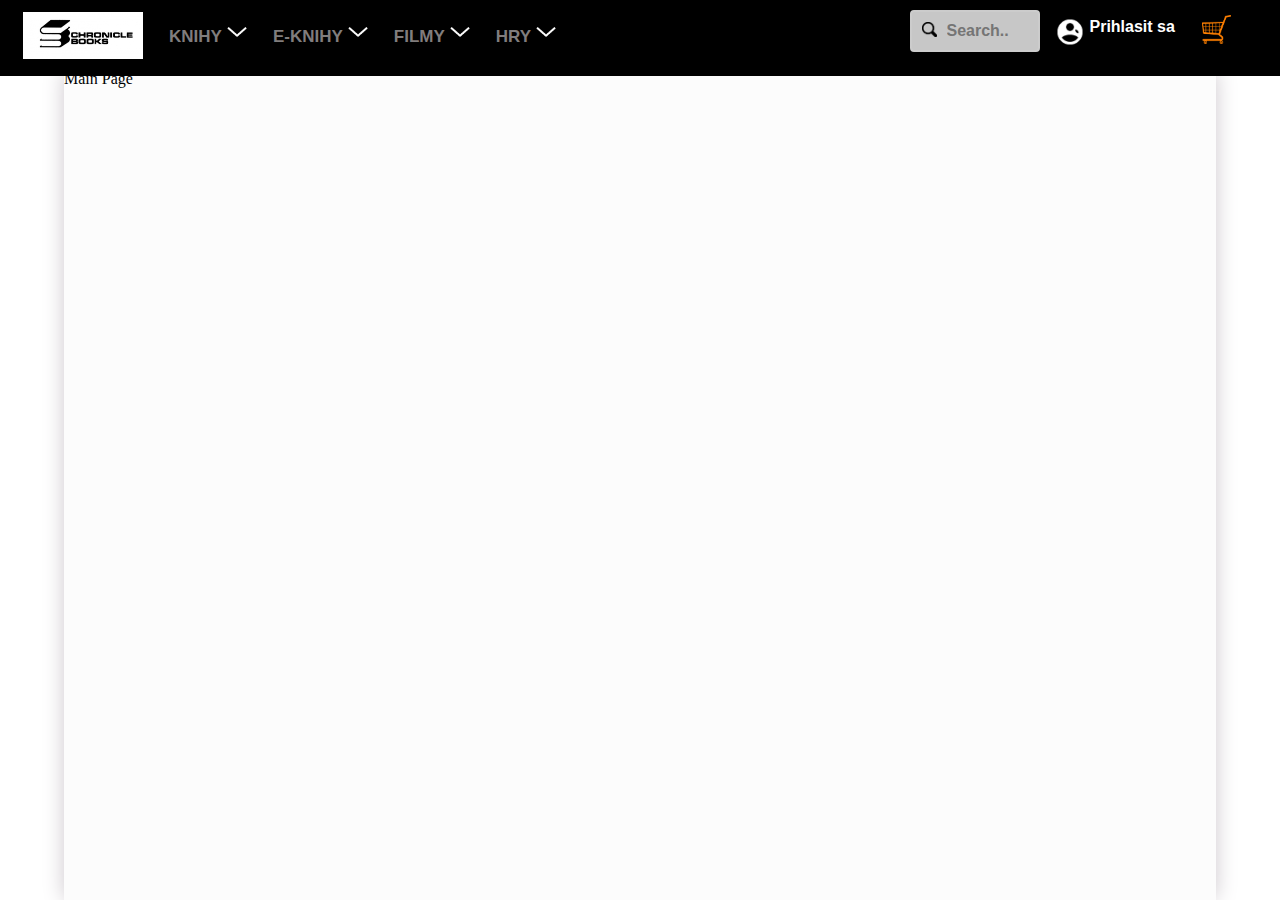
<file: Online Book Store/Home Page/index.html>
<!DOCTYPE html>
<html>
<head>
	<title></title>
	<link rel="stylesheet" type="text/css" href="../css/style.css">
	<script src="../scripts/script.js"></script>
	<meta name="viewport" content="width=device-width, initial-scale=1">

</head>
<body>

<div id="nav">
	<ul id="content-nav">
		<li id="logo"><button onclick="backToHome()"><img src="../images/chronicle_Books.jpg"></button></li>
		<li id="knihy"><button onclick="showOption()">KNIHY<img src="../images/down.png"></button></li>
		<li id="el-knihy"><button onclick="showOption()">E-KNIHY<img src="../images/down.png"></button></li>
		<li id="filmy"><button onclick="showOption()">FILMY<img src="../images/down.png"></button></li>
		<li id="hry"><button onclick="showOption()">HRY<img src="../images/down.png"></button></li>
		<a id="buy" href="../eShop/eshop.html">
			<img src="../images/shopping_basket.png" align="middle">
		</a>
		<a id="logIn" href="../Login Page/login.html">
			<img src="../images/profileAvatar.png" align="top">
			<p>Prihlasit sa</p>
		</a>
		<form>
  			<input class="searchInput" type="text" name="search" placeholder="Search..">
		</form>
	</ul>
</div>

<div id="body_content">
	Main Page
</div>

</body>
</html>
</file>
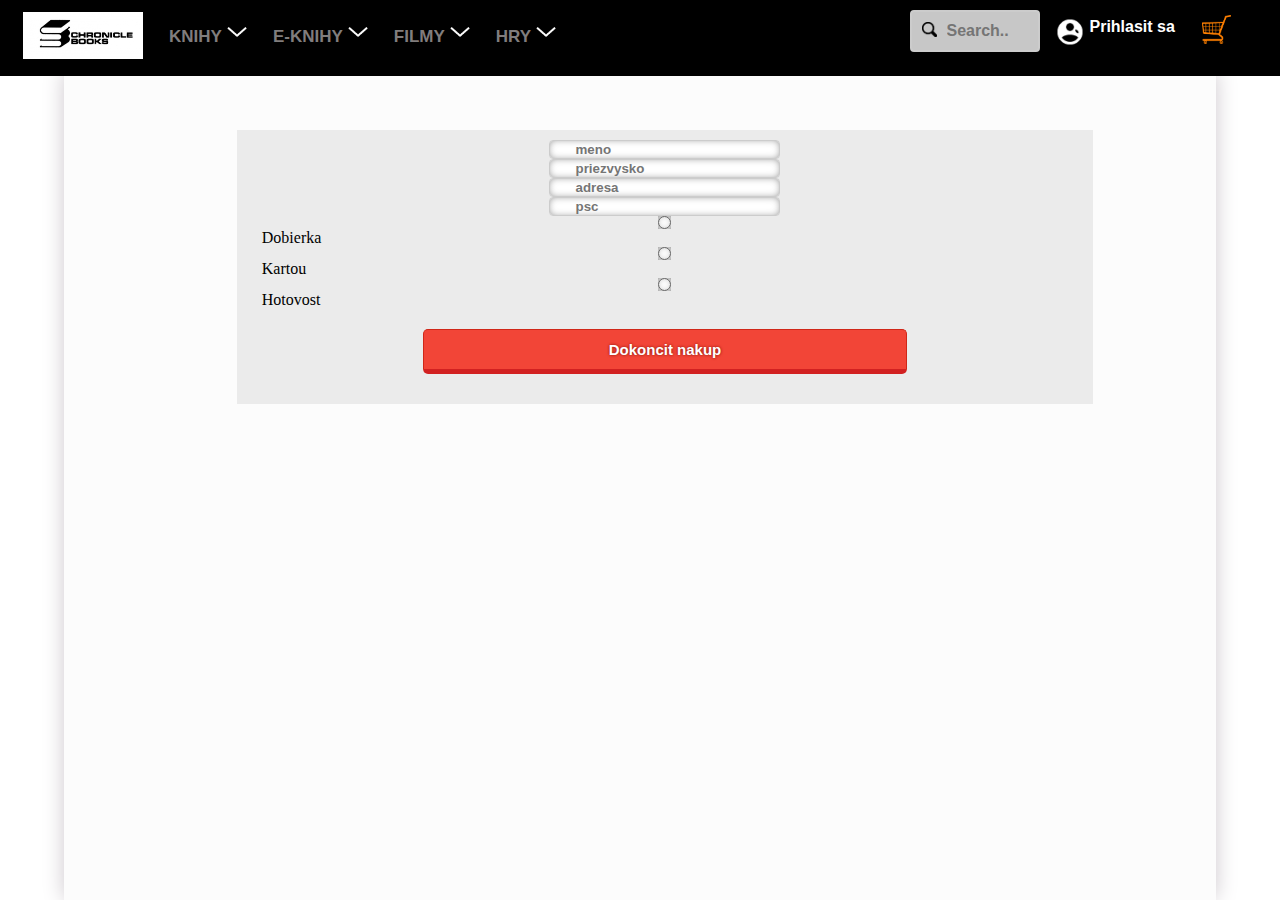
<file: Online Book Store/eShop/eshop.html>
<!DOCTYPE html>
<html>
<head>
	<title></title>
	<link rel="stylesheet" type="text/css" href="../css/style.css">
	<script src="../scripts/script.js"></script>
	<meta name="viewport" content="width=device-width, initial-scale=1">

</head>
<body>

<div id="nav">
	<ul id="content-nav">
		<li id="logo"><button onclick="backToHome()"><img src="../images/chronicle_Books.jpg"></button></li>
		<li id="knihy"><button onclick="showOption()">KNIHY<img src="../images/down.png"></button></li>
		<li id="el-knihy"><button onclick="showOption()">E-KNIHY<img src="../images/down.png"></button></li>
		<li id="filmy"><button onclick="showOption()">FILMY<img src="../images/down.png"></button></li>
		<li id="hry"><button onclick="showOption()">HRY<img src="../images/down.png"></button></li>
		<a id="buy" href="../eShop/eshop.html">
			<img src="../images/shopping_basket.png" align="middle">
		</a>
		<a id="logIn" href="../Login Page/login.html">
			<img src="../images/profileAvatar.png" align="top">
			<p>Prihlasit sa</p>
		</a>
		<form>
  			<input class="searchInput" type="text" name="search" placeholder="Search..">
		</form>
	</ul>
</div>
	
<div id="body_content">
	<div id="eshop_content">
		<div id="fields">
			<input type="text" name="firstName" placeholder="meno">
			<input type="text" name="lastName" placeholder="priezvysko">
			<input type="text" name="adress" placeholder="adresa">
			<input type="text" name="psc" placeholder="psc">
			<input type="radio" name="payment" value="dobierka"> Dobierka
			<input type="radio" name="payment" value="card">Kartou
			<input type="radio" name="payment" value="Hotovost">Hotovost
			<button>Dokoncit nakup</button>
		</div>
	</div>
</div>

</body>
</html>
</file>
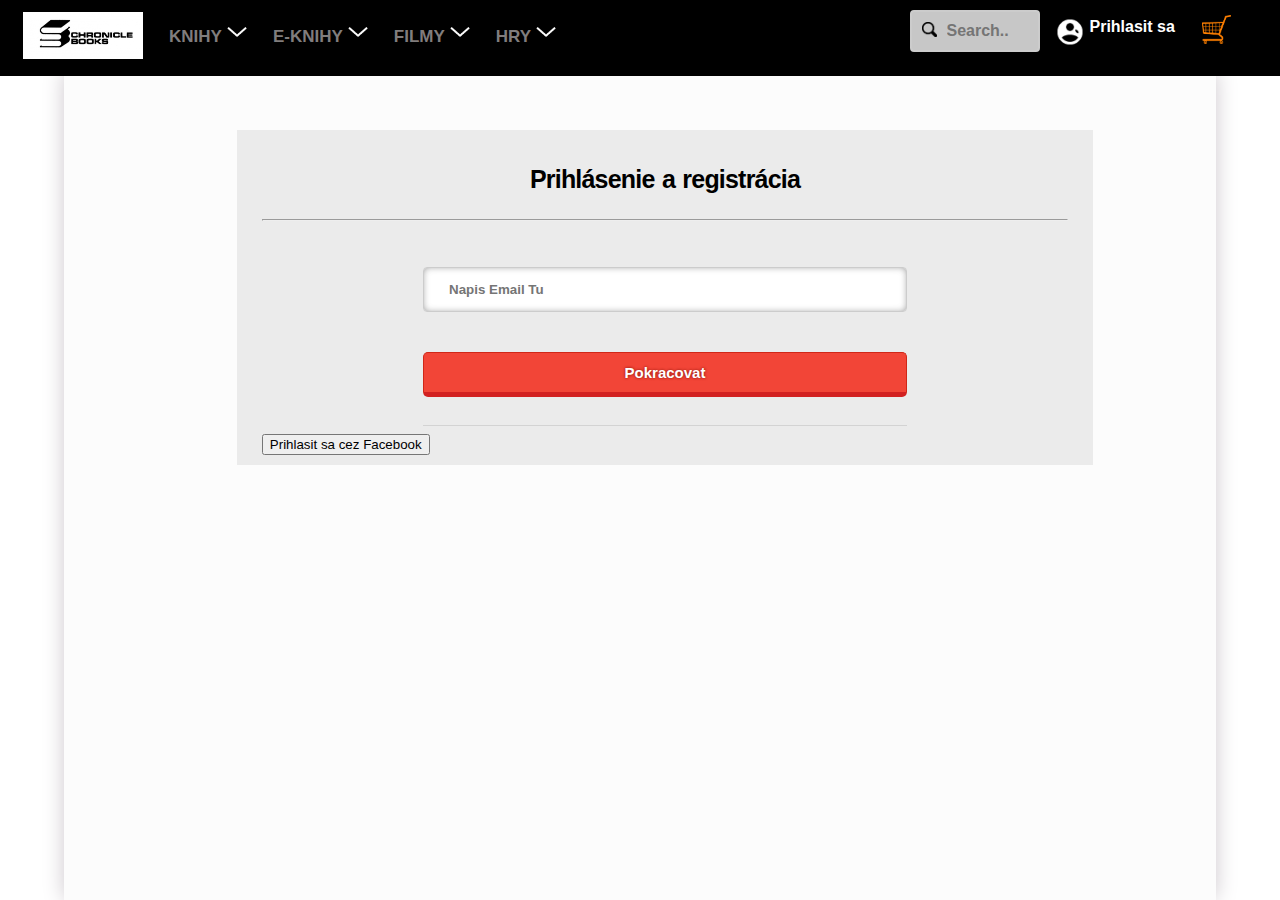
<file: Online Book Store/Login Page/login.html>
<!DOCTYPE html>
<html>
<head>
	<title></title>
	<link rel="stylesheet" type="text/css" href="../css/style.css">
	<script src="../scripts/script.js"></script>
	<meta name="viewport" content="width=device-width, initial-scale=1">

</head>
<body>

<div id="nav">
	<ul id="content-nav">
		<li id="logo"><button onclick="backToHome()"><img src="../images/chronicle_Books.jpg"></button></li>
		<li id="knihy"><button onclick="showOption()">KNIHY<img src="../images/down.png"></button></li>
		<li id="el-knihy"><button onclick="showOption()">E-KNIHY<img src="../images/down.png"></button></li>
		<li id="filmy"><button onclick="showOption()">FILMY<img src="../images/down.png"></button></li>
		<li id="hry"><button onclick="showOption()">HRY<img src="../images/down.png"></button></li>
		<a id="buy" href="">
			<img src="../images/shopping_basket.png" align="middle">
		</a>
		<a id="logIn" href="../Login Page/login.html">
			<img src="../images/profileAvatar.png" align="top">
			<p>Prihlasit sa</p>
		</a>
		<form>
  			<input class="searchInput" type="text" name="search" placeholder="Search..">
		</form>
	</ul>
</div>

<div id="body_content">
	<div id="login_content">
		<p class="headPR">Prihlásenie a registrácia</p>
		<hr>

		<div class="login_body">
			<br>
			<input id="RegInput" type="text" name="e-mail" placeholder="Napis Email Tu ">
			<br>
			<button id="buttonContinue" onclick="skuskaPrejstNaRegistraciu()">Pokracovat</button>
			<hr style="border:0px; border-top: 1px solid rgba(0,0,0,.1); width: 60%; margin-left: 20%;margin-right: 20%;">
			<button id="registrationFB">Prihlasit sa cez Facebook</button>
		</div>
	</div>
</div>

</body>
</html>
</file>
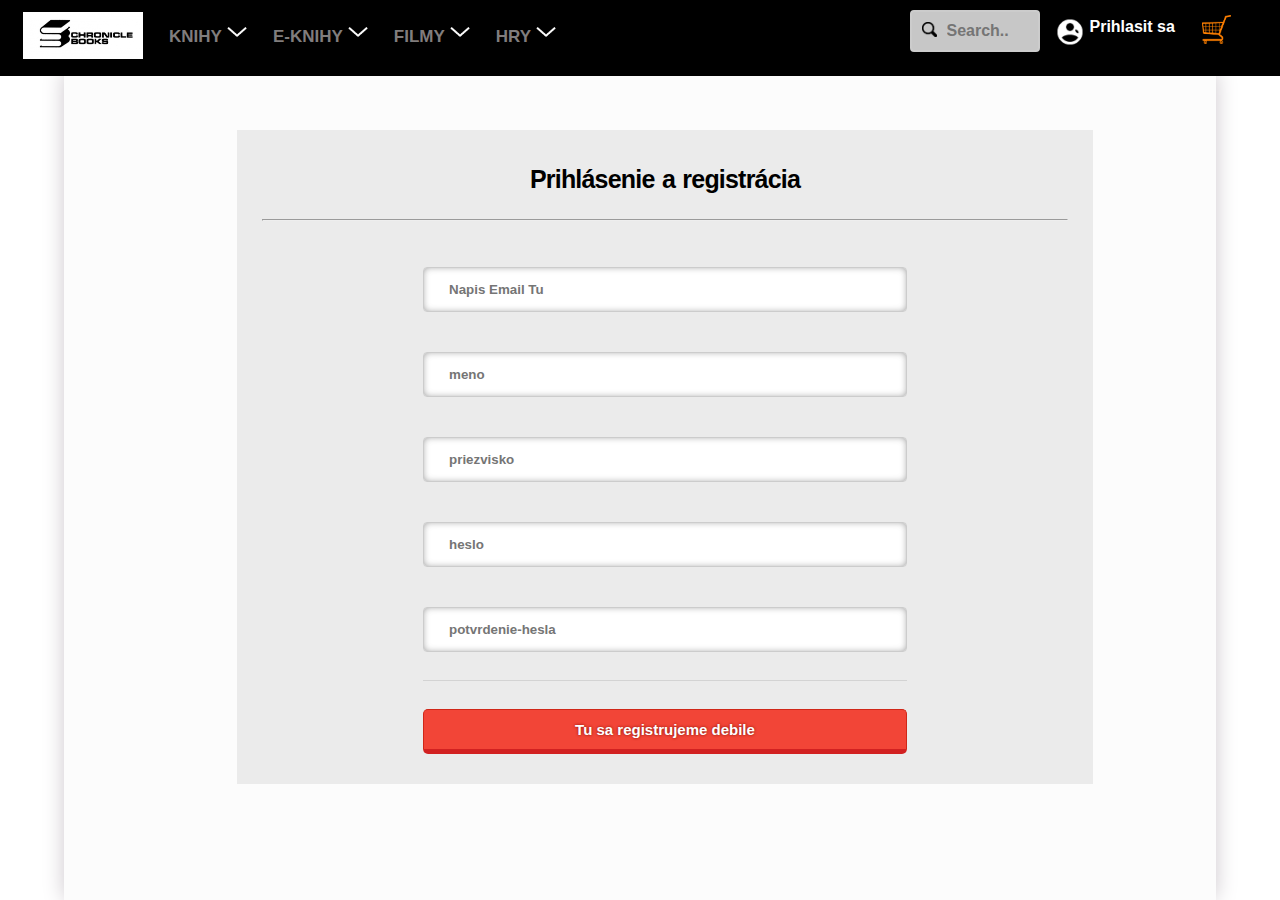
<file: Online Book Store/Login Page/registration.html>
<!DOCTYPE html>
<html>
<head>
	<title></title>
	<link rel="stylesheet" type="text/css" href="../css/style.css">
	<script src="../scripts/script.js"></script>
	<meta name="viewport" content="width=device-width, initial-scale=1">

</head>
<body>

<div id="nav">
	<ul id="content-nav">
		<li id="logo"><button onclick="backToHome()"><img src="../images/chronicle_Books.jpg"></button></li>
		<li id="knihy"><button onclick="showOption()">KNIHY<img src="../images/down.png"></button></li>
		<li id="el-knihy"><button onclick="showOption()">E-KNIHY<img src="../images/down.png"></button></li>
		<li id="filmy"><button onclick="showOption()">FILMY<img src="../images/down.png"></button></li>
		<li id="hry"><button onclick="showOption()">HRY<img src="../images/down.png"></button></li>
		<a id="buy" href="../eShop/eshop.html">
			<img src="../images/shopping_basket.png" align="middle">
		</a>
		<a id="logIn" href="../Login Page/login.html">
			<img src="../images/profileAvatar.png" align="top">
			<p>Prihlasit sa</p>
		</a>
		<form>
  			<input class="searchInput" type="text" name="search" placeholder="Search..">
		</form>
	</ul>
</div>

<div id="body_content">
	<div id="login_content">
		<p class="headPR">Prihlásenie a registrácia</p>
		<hr>

		<div class="login_body">
			<br>
			<input id="RegInput" type="text" name="e-mail" placeholder="Napis Email Tu ">
			<br>
			<input id="RegInput" type="text" name="meno" placeholder="meno ">
			<br>
			<input id="RegInput" type="text" name="priezvisko" placeholder="priezvisko ">
			<br>
			<input id="RegInput" type="text" name="heslo" placeholder="heslo ">
			<br>
			<input id="RegInput" type="text" name="potvrdenie-heslo" placeholder="potvrdenie-hesla ">
			<hr style="border:0px; border-top: 1px solid rgba(0,0,0,.1); width: 60%; margin-left: 20%;margin-right: 20%;">
			<button id="buttonContinue">Tu sa registrujeme debile</button>
		</div>
	</div>
</div>

</body>
</html>
</file>
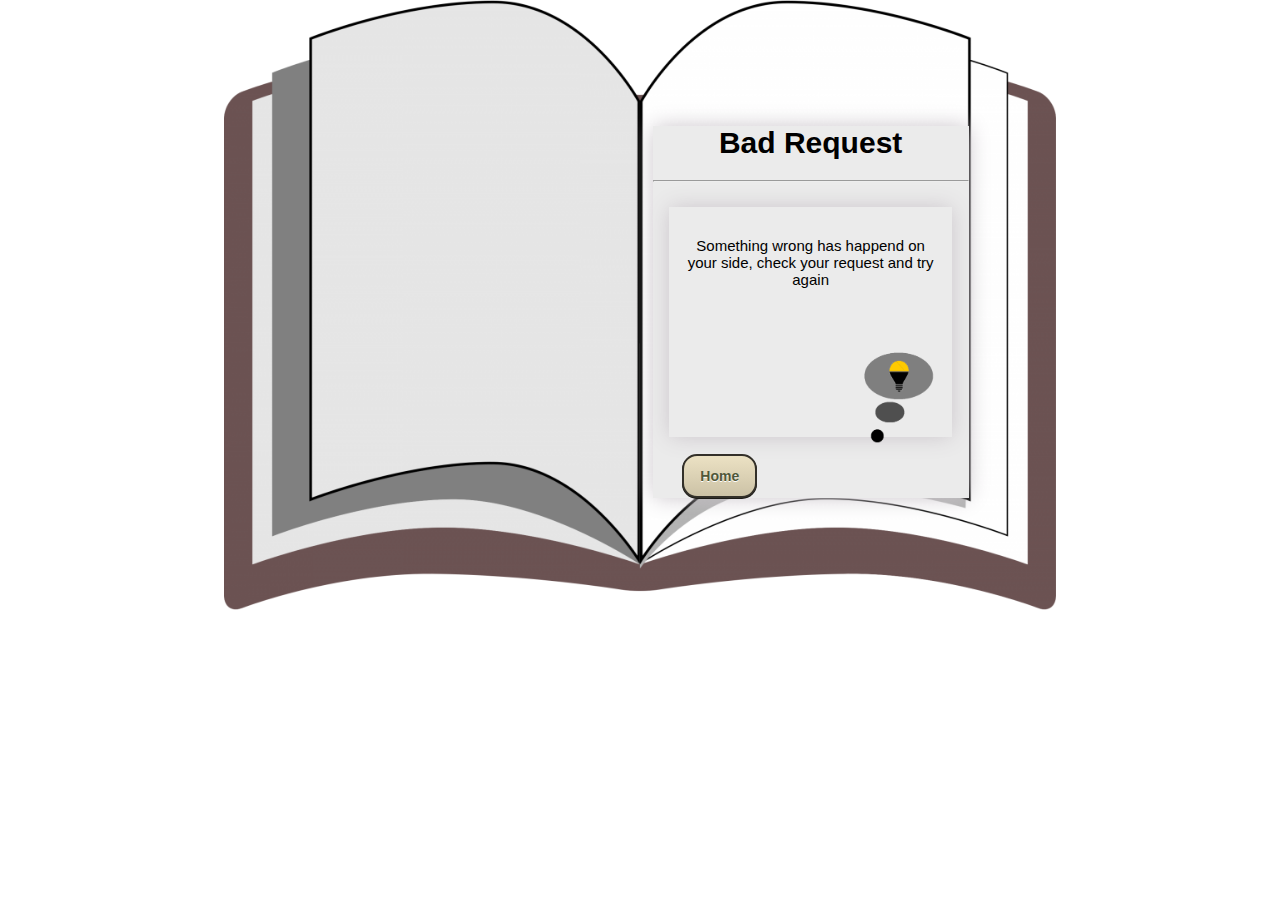
<file: Online Book Store/Error Pages/400 Error Page/error_400.html>
<!DOCTYPE html>
<html>
<head>
	<title></title>
	<link rel="stylesheet" type="text/css" href="../style.css">
	<script src="script.js"></script>
</head>
<body>

<div id="div_bad_Request">
	<article>
		<h1>Bad Request</h1>
		<hr>
		<br>
	</article>
	<div id="cloudDiv">
		<p>Something wrong has happend  on your side, check your request and try again
		</p>
		<br>
		<img src="../../images/cloud.png">
	</div>
	<br>
	<button id="homeButt" onclick="backToHome()">Home</button>
</div>
</body>
</html>
</file>
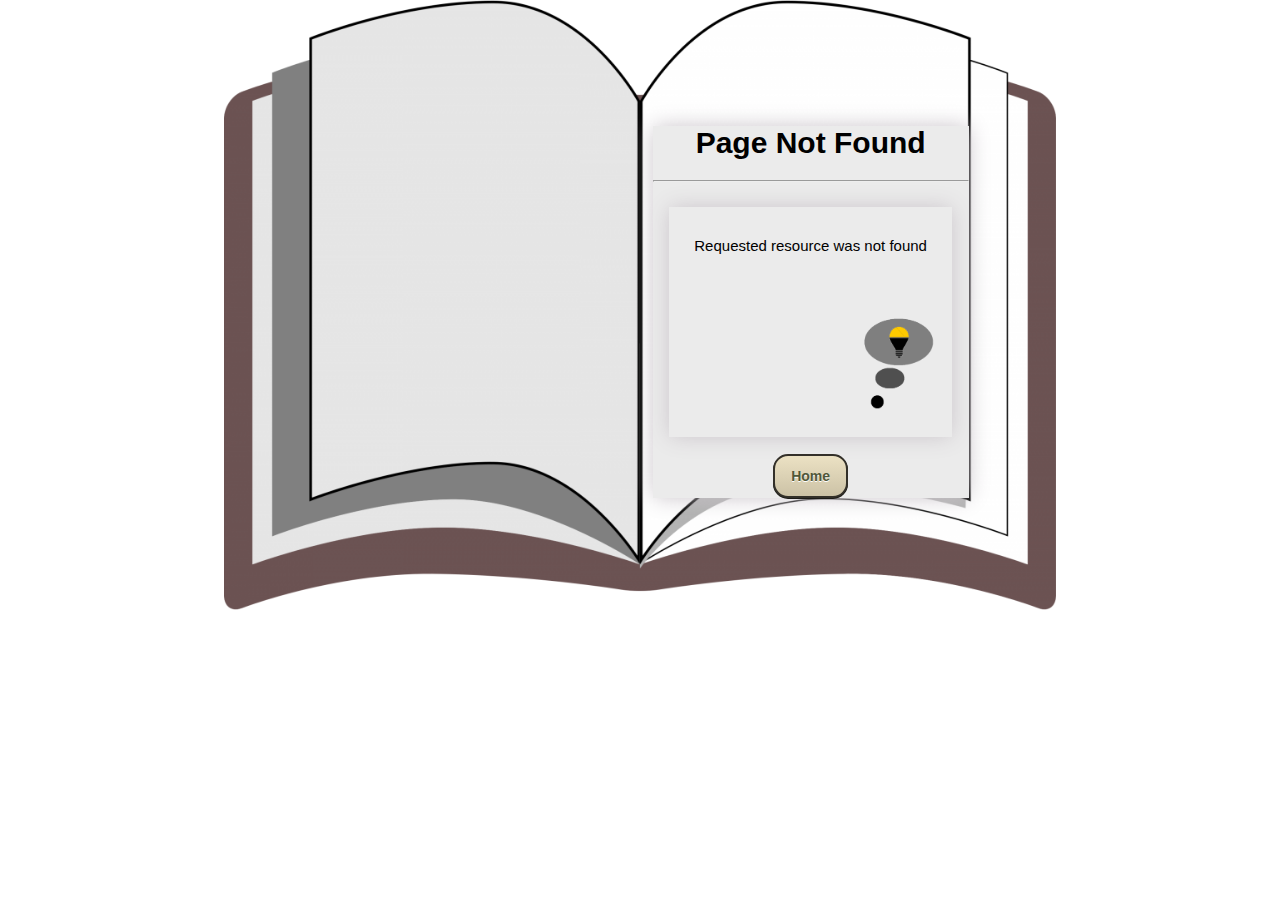
<file: Online Book Store/Error Pages/404 Error Page/error_404.html>
<!DOCTYPE html>
<html>
<head>
	<title></title>
	<link rel="stylesheet" type="text/css" href="../style.css">
	<script src="script.js"></script>
</head>
<body>

<div id="div_bad_Request">
	<article>
		<h1>Page Not Found</h1>
		<hr>
		<br>
	</article>
	<div id="cloudDiv">
		<p>Requested resource was not found</p>
		<br>
		<img src="../../images/cloud.png">
	</div>
	<br>
	<button id="homeButt" onclick="backToHome()">Home</button>
</div>


</body>
</html>
</file>
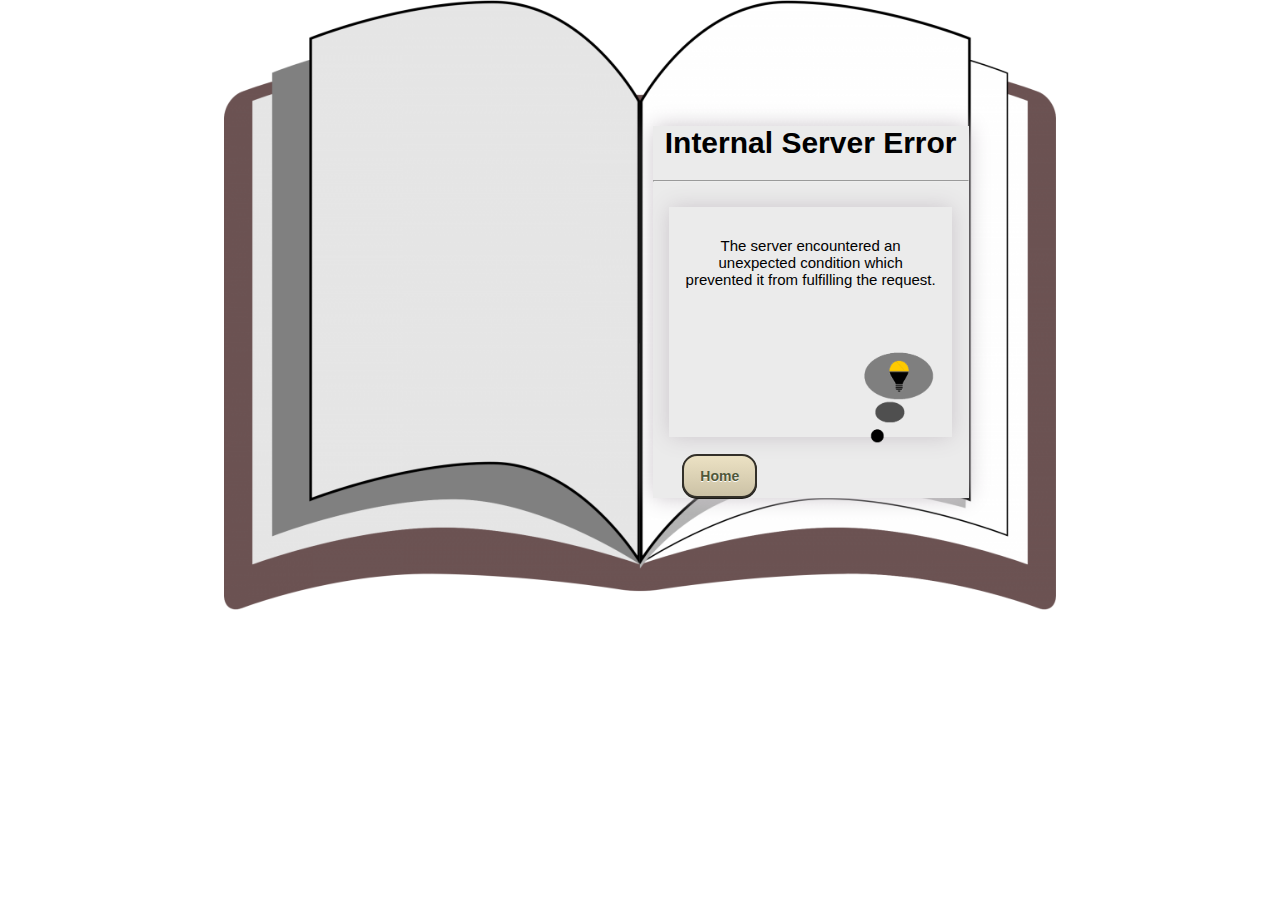
<file: Online Book Store/Error Pages/500 Error Page/error_500.html>
<!DOCTYPE html>
<html>
<head>
	<title></title>
	<link rel="stylesheet" type="text/css" href="../style.css">
	<script src="script.js"></script>
</head>
<body>

<div id="div_bad_Request">
	<article>
		<h1>Internal Server Error</h1>
		<hr>
		<br>
	</article>
	<div id="cloudDiv">
		<p>The server encountered an unexpected condition which prevented it from fulfilling the request.</p>
		<br>
		<img src="../../images/cloud.png">
	</div>
	<br>
	<button id="homeButt" onclick="backToHome()">Home</button>
</div>

</body>
</html>
</file>
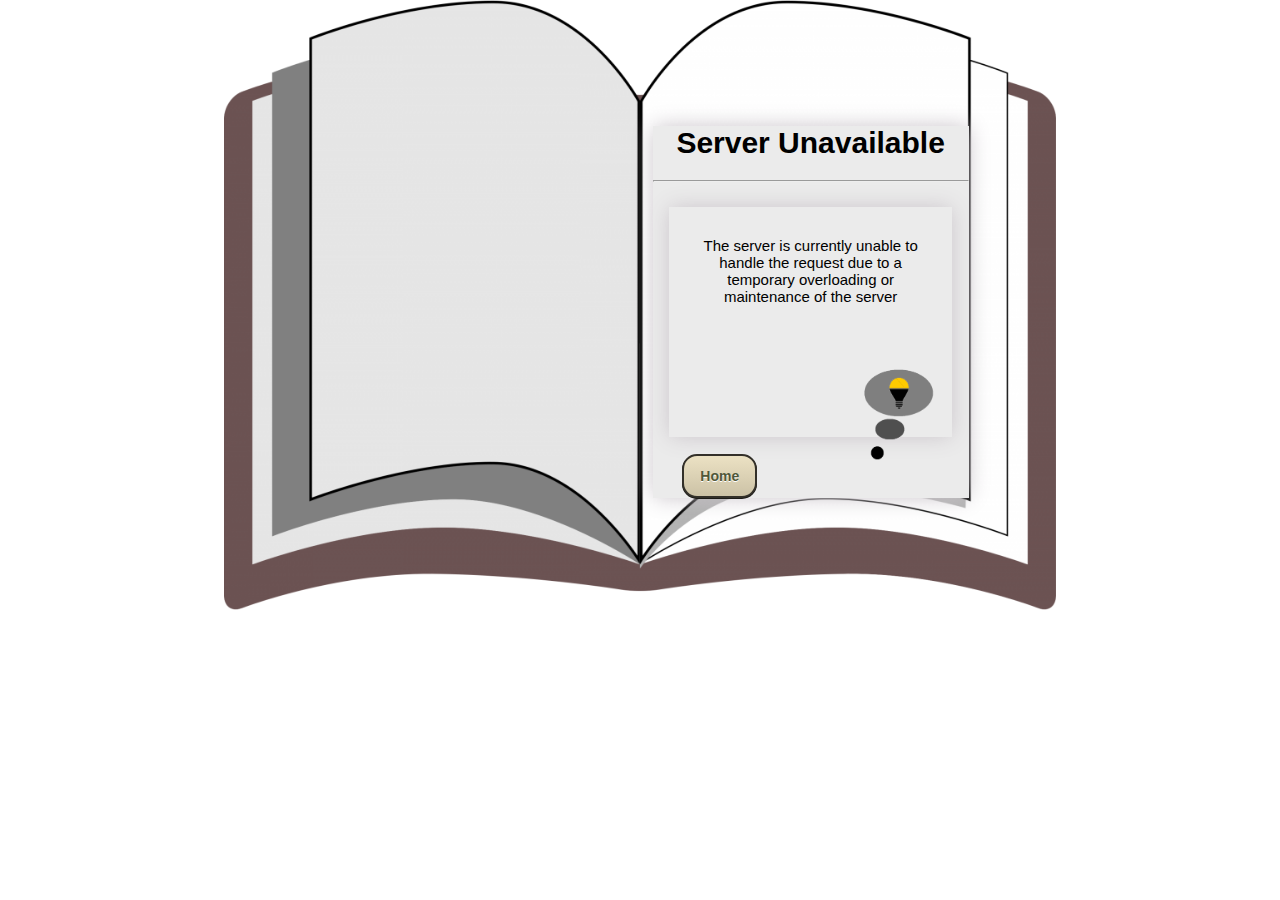
<file: Online Book Store/Error Pages/503 Error Page/error_503.html>
<!DOCTYPE html>
<html>
<head>
	<title></title>
	<link rel="stylesheet" type="text/css" href="../style.css">
	<script src="script.js"></script>
</head>
<body>
<div id="div_bad_Request">
	<article>
		<h1>Server Unavailable</h1>
		<hr>
		<br>
	</article>
	<div id="cloudDiv">
		<p>The server is currently unable to handle the request due to a temporary overloading or maintenance of the server</p>
		<br>
		<img src="../../images/cloud.png">
	</div>
	<br>
	<button id="homeButt" onclick="backToHome()">Home</button>
</div>

</body>
</html>
</file>
<file: Online Book Store/css/style.css>
#body_content{
	width: 90%;
  min-height: 75%;
  overflow: auto;
  margin: auto;
  position: absolute;
  top: 70px; left: 0; bottom: 0; right: 0;
  background-color: #fcfcfc;
  -webkit-box-shadow: 0px 0px 21px -1px rgba(201,195,201,1);
	-moz-box-shadow: 0px 0px 21px -1px rgba(201,195,201,1);
	box-shadow: 0px 0px 21px -1px rgba(201,195,201,1);
}

#nav{
  position: fixed;
  top: 0;
  left: 0;
  z-index: 999;
  width: 100%;
  min-height: 40px;
  background-color: black;

}

h1{
	margin-top: 100px;
	color: red;
	font-weight: bold;
	font-size: 30px;
}
.tlacidlo{
	color: blue;
	font-weight: bolder;
	font-size: 20px;
}


#nav ul {
  list-style-type: none;
  margin: 5px;
  padding: 0;
  overflow: hidden;
  background-color: black;
}

#content-nav li {
  float: left;
  margin-left: 10px;
}

#content-nav li button {
	font-size: 17px;
	font-weight: bold;
	font-family: Arial;
  display: block;
  color: #807d7d;
  text-align: center;
  padding: 7px 8px;
  text-decoration: none;
  background-color: transparent;
  border:none;
}

#knihy img{
	display: inline-block;
	width: 20px;
	height: 20px;
	margin-left: 5px;
}

#el-knihy img{
	display: inline-block;
	width: 20px;
	height: 20px;
	margin-left: 5px;
}

#filmy img{
	display: inline-block;
	width: 20px;
	height: 20px;
	margin-left: 5px;
}

#hry img{
	display: inline-block;
	width: 20px;
	height: 20px;
	margin-left: 5px;
}

#content-nav li button:hover {
  color: white;
}


.searchInput {
  float: right;
  width: 130px;
  box-sizing: border-box;
  border: 2px solid #ccc;
  border-radius: 4px;
  font-size: 16px;
  font-weight: bold;
  background-color: #c7c7c7;
  background-image: url("../images/searchIcon.png");
  background-size: 15px;
  background-position: 10px 10px; 
  background-repeat: no-repeat;
  padding: 10px 18px 10px 35px;
  -webkit-transition: width 0.4s ease-in-out;
  transition: width 0.4s ease-in-out;
  margin: 5px;
}



.searchInput:focus {
  width: 25%;
  background-color: white;
   outline-width: 0; 
}

#logIn{
	float: right;
	margin:12px 10px 5px 10px;
	min-width: 10%;
	text-decoration: none;

}


#logIn img{
	max-height: 30px;
	max-width: 30px;
	display: inline-block;
}

#logIn p{
	display: inline-block;
	margin: auto;
	padding: 1px;
	font-family: Tahoma, Geneva, sans-serif;
	font-weight: bold;
	color: white;
}


#buy{
	float: right;
	margin: 10px 10px 5px 10px;
	min-width: 5%;
}

#buy img{
	max-height: 30px;
	max-width: 30px;
	display: inline-block;
}

#logo img {
	max-width: 120px;
	max-height: auto;
}

#knihy{
	margin-top: 10px;
}
#el-knihy{
	margin-top: 10px;
}
#filmy{
	margin-top: 10px;
}
#hry{
	margin-top: 10px;
}

#login_content{
	background-color: #ebebeb;
	width: 70%;
	min-height: 250px;
	margin-right: 15%;
	margin-left: 15%;
	margin-top: 60px;
	padding: 10px 25px 10px 25px;
}

#eshop_content{
	background-color: #ebebeb;
	width: 70%;
	min-height: 250px;
	margin-right: 15%;
	margin-left: 15%;
	margin-top: 60px;
	padding: 10px 25px 10px 25px;
}

#eshop_content input{
	display: block;
	border: 1px solid #ccc;
  	border-radius: 4px;
  	box-sizing: border-box;
  	padding-left:25px;
  	padding-right:25px;
  	font-weight: bold;
  	-webkit-box-shadow: inset 0px 0px 10px -4px rgba(0,0,0,0.75);
	-moz-box-shadow: inset 0px 0px 10px -4px rgba(0,0,0,0.75);
	box-shadow: inset 0px 0px 10px -4px rgba(0,0,0,0.75);
	outline: none;
	margin:auto;
}

#eshop_content input:hover{
	border:1px solid black;
}

#eshop_content input:focus{
	-webkit-box-shadow: 0px 0px 10px -4px rgba(0,0,0,0.75);
	-moz-box-shadow: 0px 0px 10px -4px rgba(0,0,0,0.75);
	box-shadow: 0px 0px 10px -4px rgba(0,0,0,0.75);
}

.headPR{
	text-align: center;
	font-family: "Lucida Sans Unicode", "Lucida Grande", sans-serif;
font-size: 25px;
letter-spacing: -0.8px;
word-spacing: 1.2px;
color: #000000;
font-weight: 700;
text-decoration: none;
font-style: normal;
font-variant: normal;
text-transform: none;
}

#RegInput, #buttonContinue, #eshop_content button{
	width: 60%;
	height: 45px;
	margin-left: 20%;
	margin-right: 20%;
	margin-top: 20px;
	margin-bottom: 20px;
	outline: none;
}

#RegInput{
	border: 1px solid #ccc;
  	border-radius: 4px;
  	box-sizing: border-box;
  	padding-left:25px;
  	padding-right:25px;
  	font-weight: bold;
  	-webkit-box-shadow: inset 0px 0px 10px -4px rgba(0,0,0,0.75);
	-moz-box-shadow: inset 0px 0px 10px -4px rgba(0,0,0,0.75);
	box-shadow: inset 0px 0px 10px -4px rgba(0,0,0,0.75);
}

#RegInput:hover{
	border:1px solid black;
}

#RegInput:focus{
	-webkit-box-shadow: 0px 0px 10px -4px rgba(0,0,0,0.75);
	-moz-box-shadow: 0px 0px 10px -4px rgba(0,0,0,0.75);
	box-shadow: 0px 0px 10px -4px rgba(0,0,0,0.75);
}

#buttonContinue, #eshop_content button {
	background-color:#f24537;
	-moz-border-radius:5px;
	-webkit-border-radius:5px;
	border-radius:5px;
	border:1px solid #d02718;
	border-bottom: 5px solid #d22121;
	display:inline-block;
	cursor:pointer;
	color:#ffffff;
	font-family:Arial;
	font-size:15px;
	font-weight:bold;
	padding:5px 30px;
	text-decoration:none;
	text-shadow:0px 0px 3px #810e05;
}
#buttonContinue:hover, #eshop_content button:hover {
	background-color:#ff8c8c;
}
#buttonContinue:active, #eshop_content button:active {
	position:relative;
	top:1px;
}
</file>
<file: Online Book Store/Error Pages/style.css>
body{
	background: white;
	background-image: url("../images/book-clipart-no-background-10.png");
	background-repeat: no-repeat;
	background-position: center top;
	background-size: 65% auto;
}

#div_bad_Request{
	width: 25%;
	background-color: #ebebeb;
	text-align: center;
	font-family: "Lucida Sans Unicode", "Lucida Grande", sans-serif;
	font-size: 15px;
	box-shadow: 0px 0px 21px -1px rgba(201,195,201,1);
	margin-top: 10%;
	margin-bottom: 25%;
	margin-left: 51%;

}

#cloudDiv{
	width: 80%;
	min-height: 200px;
	max-height: 200px;
	padding:15px;
	margin: auto;
	background-color: #ebebeb;
	box-shadow: 0px 0px 21px -1px rgba(201,195,201,1);
}

#div_bad_Request img{
	width: 150px;
	height: 150px;
	float: right;
}



#homeButt {
	-moz-box-shadow: 0px 1px 0px 0px #1c1b18;
	-webkit-box-shadow: 0px 1px 0px 0px #1c1b18;
	box-shadow: 0px 1px 0px 0px #1c1b18;
	background:-webkit-gradient(linear, left top, left bottom, color-stop(0.05, #eae0c2), color-stop(1, #ccc2a6));
	background:-moz-linear-gradient(top, #eae0c2 5%, #ccc2a6 100%);
	background:-webkit-linear-gradient(top, #eae0c2 5%, #ccc2a6 100%);
	background:-o-linear-gradient(top, #eae0c2 5%, #ccc2a6 100%);
	background:-ms-linear-gradient(top, #eae0c2 5%, #ccc2a6 100%);
	background:linear-gradient(to bottom, #eae0c2 5%, #ccc2a6 100%);
	filter:progid:DXImageTransform.Microsoft.gradient(startColorstr='#eae0c2', endColorstr='#ccc2a6',GradientType=0);
	background-color:#eae0c2;
	-moz-border-radius:15px;
	-webkit-border-radius:15px;
	border-radius:15px;
	border:2px solid #333029;
	display:inline-block;
	cursor:pointer;
	color:#505739;
	font-family:Arial;
	font-size:14px;
	font-weight:bold;
	padding:12px 16px;
	text-decoration:none;
	text-shadow:0px 1px 0px #ffffff;
		outline: none;

}
#homeButt:hover {
	background:-webkit-gradient(linear, left top, left bottom, color-stop(0.05, #ccc2a6), color-stop(1, #eae0c2));
	background:-moz-linear-gradient(top, #ccc2a6 5%, #eae0c2 100%);
	background:-webkit-linear-gradient(top, #ccc2a6 5%, #eae0c2 100%);
	background:-o-linear-gradient(top, #ccc2a6 5%, #eae0c2 100%);
	background:-ms-linear-gradient(top, #ccc2a6 5%, #eae0c2 100%);
	background:linear-gradient(to bottom, #ccc2a6 5%, #eae0c2 100%);
	filter:progid:DXImageTransform.Microsoft.gradient(startColorstr='#ccc2a6', endColorstr='#eae0c2',GradientType=0);
	background-color:#ccc2a6;
}
#homeButt:active {
	position:relative;
	top:1px;
}
</file>
